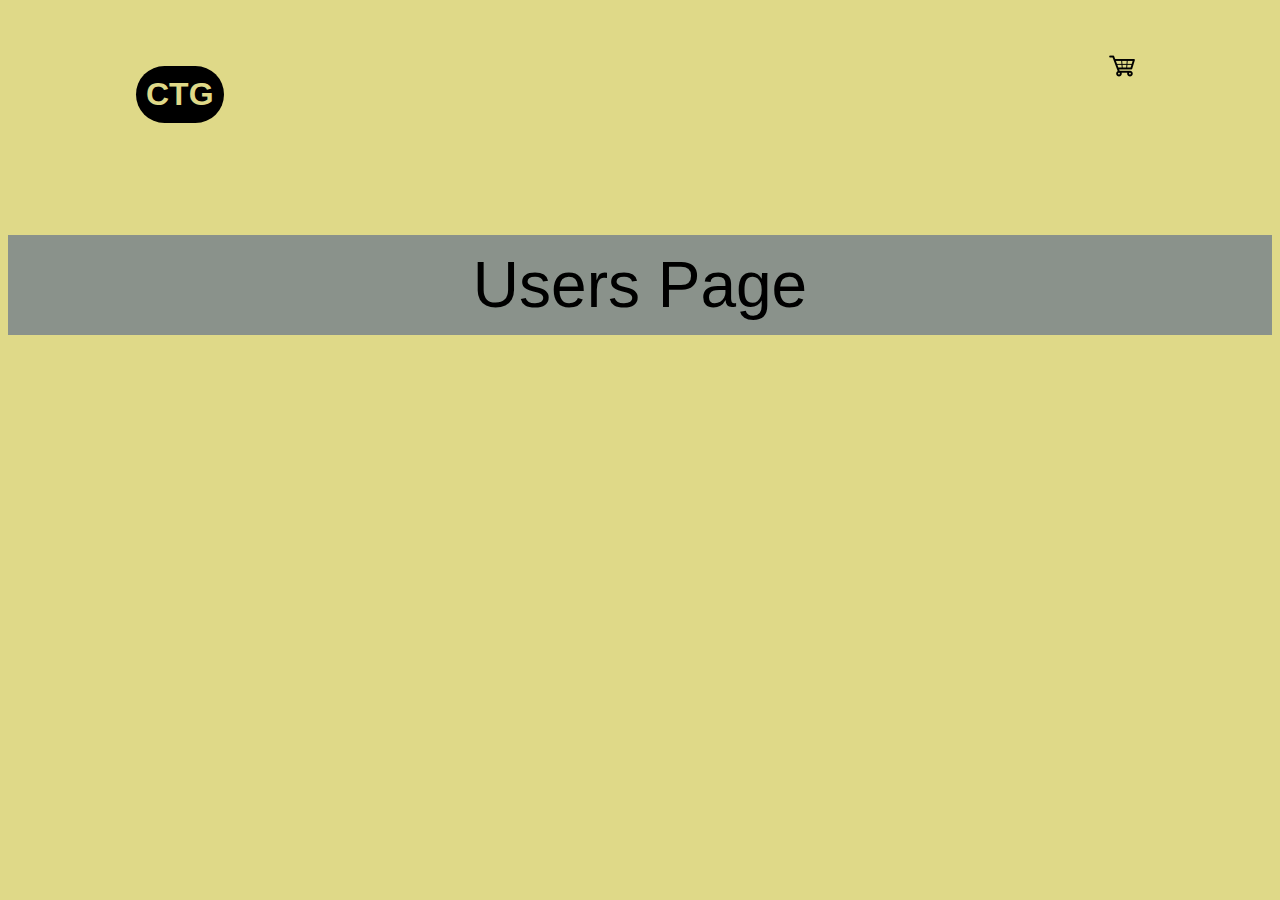
<file: index.html>
<!DOCTYPE html>
<html lang="en">
<head>
    <meta charset="UTF-8">
    <meta http-equiv="X-UA-Compatible" content="IE=edge">
    <meta name="viewport" content="width=device-width, initial-scale=1.0">
    <link rel="stylesheet" href="style.css">
    <title>Document</title>
</head>
<body>
    <header>
        <h1>CTG</h1>
        <div id="cart">
            <button id="cart_btn" onclick="deschide();">
                <img src="img/cart.png" alt="not found">
            </button>
            <div id="cart-products" class="hide">
                Cart
            </div>
        </div>
    </header>
    <main>
        <div id="products">
            
        </div>
    </main>
    <footer>
        <a href="users.html">Users Page</a>
    </footer>
</body>
<script src="https://code.jquery.com/jquery-3.6.0.min.js"></script>
<script src="script.js"></script>
</html>
</file>
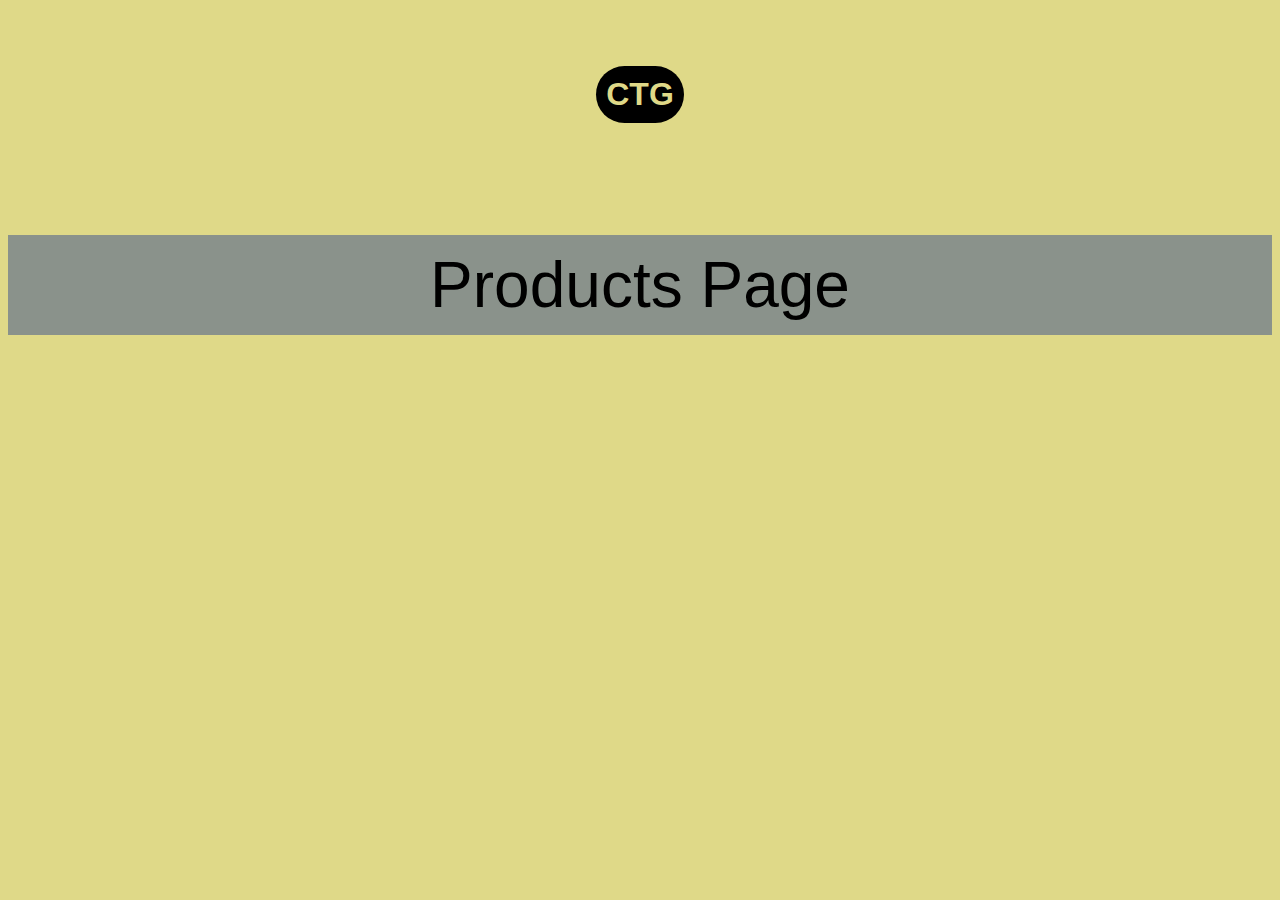
<file: users.html>
<!DOCTYPE html>
<html lang="en">
<head>
    <meta charset="UTF-8">
    <meta http-equiv="X-UA-Compatible" content="IE=edge">
    <meta name="viewport" content="width=device-width, initial-scale=1.0">
    <link rel="stylesheet" href="style.css">
    <title>Users</title>
</head>
<body>
    <header class="hdr">
        <h1>CTG</h1>
    </header>
    <main>
        <div id="users">
          
        </div>
    </main>
    <footer>
        <a href="index.html">Products Page</a>
    </footer>
</body>
<script src="https://code.jquery.com/jquery-3.6.0.min.js"></script>
<script src="user.js"></script>
</html>
</file>
<file: style.css>
header, main{
    margin:5vh 10vw;
}
body{
    font-family: Arial;
    background-color: rgb(223, 217, 136);
}
header{
    display: flex;
    justify-content: space-between;
}
.hdr{
    display: flex;
    justify-content: center;
    align-items: center;
}
header h1{
    background-color: black;
    color: rgb(223, 217, 136);
    padding: 10px;
    border-radius: 30px;
}
#cart_btn img{
    max-width: 32px;
    max-height: 32px;
}
#cart_btn{
    background:none;
    border-radius: 50%;
    padding: 5px;
    display: flex;
    justify-content: center;
    align-items: center;
    cursor: pointer;

}
#cart_btn:hover{
    transition: 0.5s;
    background-color: orange;
}
#products{
    display: grid;
    grid-template-columns: repeat(3,1fr);  
    gap:1rem;
}
#users{
    display: grid;
    grid-template-columns: repeat(3,1fr);  
    gap:1rem;
}
.product{
    background-color: rgba(9, 41, 145, 0.4);
    padding: 1rem;
    border-radius: 1rem;
    display: flex;
    flex-direction: column;
    justify-content: space-between;
}
.user{
    background-color: rgba(9, 41, 145, 0.4);
    padding: 1rem;
    border-radius: 1rem;
    display: flex;
    flex-direction: column;
    justify-content: space-between;
}
.product-photo{
    max-width: 100px;
    box-shadow: 0 0 5px #000;
    margin: 0.5rem 0 ;
}
.user-photo{
    max-width: 100px;
    box-shadow: 0 0 5px #000;
    margin: 0.5rem 0 ;
}
button{
    cursor: pointer;
    font-size: 1.3rem;
    border-radius: 5px;
    background-color: rgb(223, 217, 136);
    border: 0;
    padding: 0 30px 0 30px;
}
.image{
    display: flex;
    justify-content: center;
}
.buy-btn{
    display: flex;
    justify-content: center;
}

.buy-b:hover{
    transition: 0.3s;
    background-color: rgba(20, 255, 224, 0.4);
}

@media screen and (max-width: 1000px){
#products{
    grid-template-columns: repeat(2,1fr);
}
}
@media screen and (max-width: 600px){
    #products{
        grid-template-columns: repeat(1,1fr);
    }
    }

/* @media screen and (max-width: 1000px){
    #users{
        grid-template-columns: repeat(2,1fr);
    }
    } */
    @media screen and (max-width: 600px){
        #users{
            grid-template-columns: repeat(1,1fr);
        }
        }

#cart-products{
    border: 1px solid black;
    border-radius: 0.5rem;
    top: 59px;
    left: -16rem;
    right: 0rem;
    padding: 10px;
}

.hide{
    display: none;
}

/* .hide1{
    display: none;
} */

#cart-products::before{
content: '';
border: transparent solid 16px;
border-bottom:solid black 10px;
position: relative;
top: -2.7rem;
left: 15.8rem;
z-index: -1;
}

#cart-products{
border: 1px solid black;
border-radius: 0.5rem;
top: 65px;
right: 0rem;
left: -16rem;
position: absolute;
padding: 10px;
text-align: left;
background-color: #fff;
}

#cart-products p{
    line-height: 2rem;
}

#cart-products p img{
    max-width: 3rem;
    max-height: 3rem;
}

#cart{
    position: relative;
}

footer{
    margin: 0;
    height: 100px;
    width: 100%;
    background-color: rgba(9, 41, 145, 0.4);
    display: flex;
    justify-content: center;
    align-items: center;
}
a{
    font-size: 5vw;
    text-decoration: none;
    color: black;
}
a:hover{
    transition: 0.5s;
    color: darkgreen;
}
</file>
